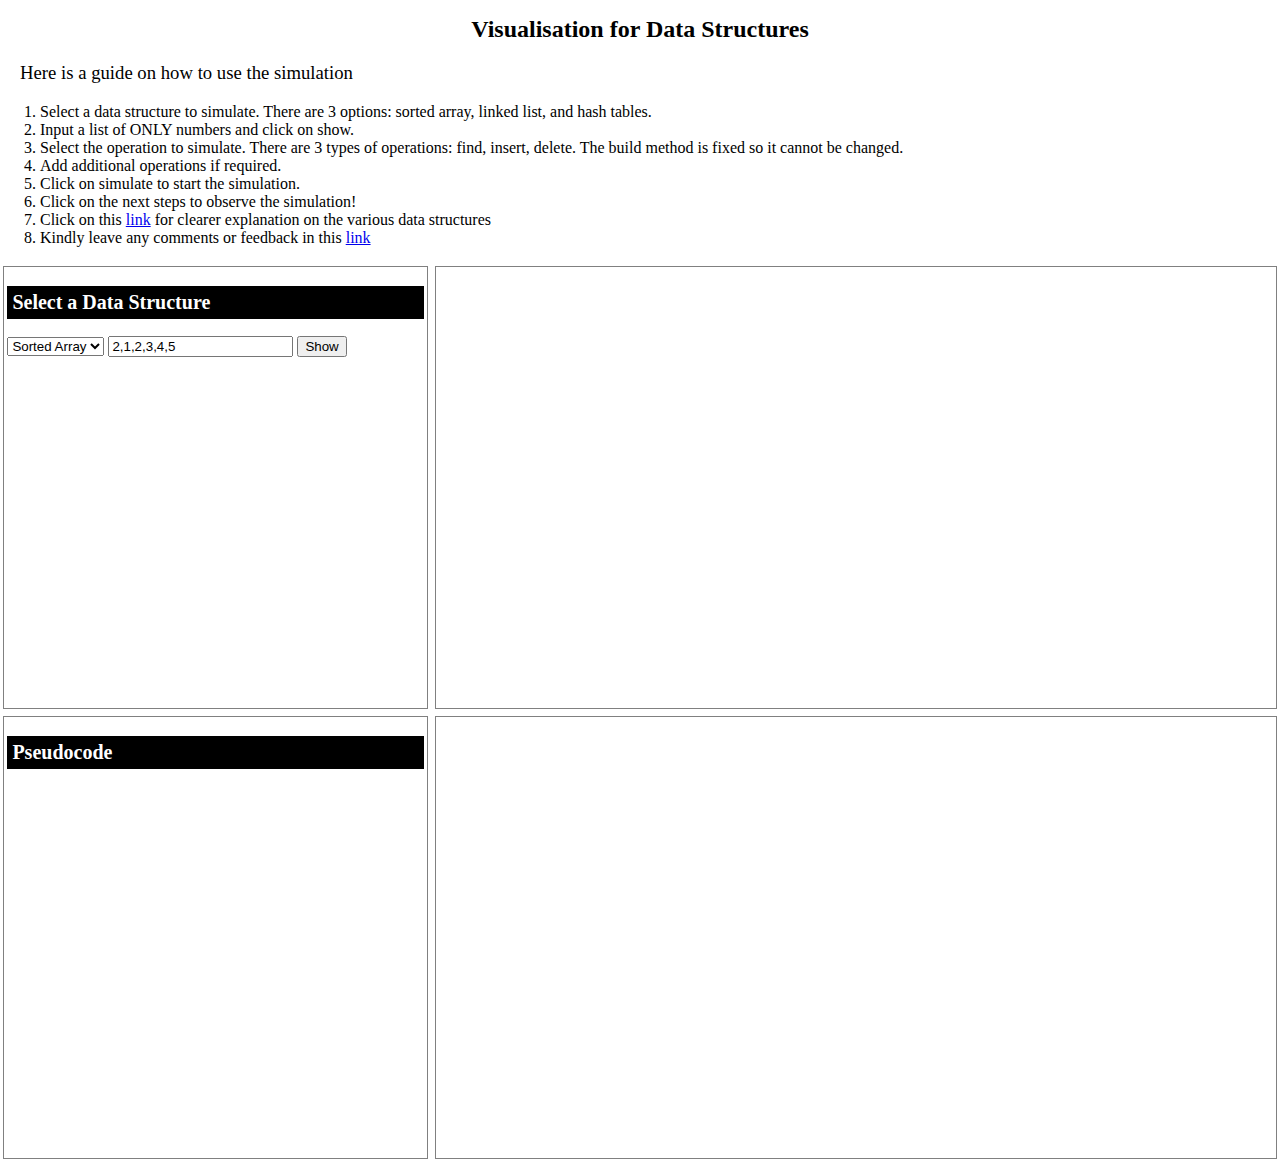
<file: datastructure/index.html>
<!-- 1,2,3,-2,1,0,20,3,90,6-->
  <!DOCTYPE html>
  <html lang="en">
    <head>
      <meta charset="UTF-8">
      <title>Pedagogical Simulation of Basic Data Structures</title>
      <link rel="stylesheet" href="style.css"> 
    </head>
    <body>
    <h1>Visualisation for Data Structures</h1>
    <h3>Here is a guide on how to use the simulation</h3>
    <ol>
      <li>Select a data structure to simulate. There are 3 options: sorted array, linked list, and hash tables. </li>
      <li>Input a list of ONLY numbers and click on show.</li>
      <li>Select the operation to simulate. There are 3 types of operations: find, insert, delete. The build method is fixed so it cannot be changed.</li>
      <li>Add additional operations if required.</li>
      <li>Click on simulate to start the simulation.</li>
      <li>Click on the next steps to observe the simulation!</li>
      <li>Click on this <a href="https://evanchuamg.github.io/datastructure/about.html" target="_blank">link</a> for clearer explanation on the various data structures </li>
      <li>Kindly leave any comments or feedback in this <a href="https://docs.google.com/forms/d/e/1FAIpQLSfbwW3J6QEjh21xjCnPh0rpKJ6LQhCn7w5bSjYQIlm_nG4QWw/viewform" target="_blank">link</a></li>
    </ol>
    <div class="container">
      <div class="top">
        <div class="ds">
          
          <div class="data_class_div">
            <h2>Select a Data Structure</h2>
            <p></p>
            <select name="Data" id="data" required>
              <option value ="sorted_array">Sorted Array</option>
              <option value ="linked_list">Linked List</option>
              <option value ="hash_table">Hash Table</option>
            </select>
            <input name="input_list" id="input_list" required placeholder="comma-separated numbers" value="2,1,2,3,4,5">
            <input name="hash_num" id="hash_num" class="hash_input" type="number" min="1" max="31" step="1" value="2" style="display: none;" placeholder="Hash">
            <input name="mod_num" id="mod_num" class="mod_input" type="number" min="1" max="31" step="1" value="3" style="display: none;" placeholder="MOD">
            
            <button id="show" onclick=start_data()>Show</button>
            <button id="restart_ds" style="display:none" onclick=restart_all()>Restart DS</button>
          </div> <!--data_class_div-->

          <div id="operation_div" class="operation_class_div" style="display:none;" >
            <h2>Operations</h2>
            <p></p>
            <select name="build_button" id="build_button" required>
                <option value ="build">build</option>
              </select>
                <p></p>
            <div id="operation_indiv_div0">
              <select name="ops" id="ops" required>
                <option value ="find">find</option>
                <option value ="insert">insert</option>
                <option value ="delete">delete</option>
                </select>
                <input type="number" id = "ops_input" required placeholder="target number" value="1"> <!--ops input value-->
                <p></p>
            </div>
          
            <div id="add_operation" style="display:block;">
            </div> <!--add operation-->

            <div id="operation_button">
              <button id="add_operation_button" onclick=add_operation()>Add Operation</button>
              <button id="previous_button" style="display:none" onclick=previous_step(ds)>Previous</button>
              <button id="next_button" style="display:none" onclick=next_step(ds)>Next Step</button>
              <button id="simulate_ops_button" onclick=start_operation(ds)>Simulate</button>
              <button id="restart_ops_button" style="display:none" onclick=restart_operation();start_data();>Restart</button>   
              <p></p>
              <h4 id="target_value" style="display:none">Target value: </h4>
              <div id="target_num" style="display:inline-block"></div>
              <h4 id="ani_value" style="display:none">Animation stage: </h4>
              <div id="ani_number" style="display:inline-block"></div>
              
            </div> <!-- operation button-->
          </div> <!-- operation div-->
          </div> <!-- ds div-->
            
          
          <div id="data_parent" class="data_parent_class">
          </div> <!-- top left compare DS-->
          
          </div> <!-- top div-->
        
        <div class="bottom">
          <div id ="code_div" class="code">
            <h2>Pseudocode</h2>
            <div id ="build_code" style="display: none;"><pre>Build data structure</pre></div>
            <div id ="find_binary_code" style="display: none;">Binary Search<pre>            
  set left limit
  set right limit
  1. while left limit &lt; right limit:
      pointer = (left + right) / 2 
  2. if pointer &gt; target:
      right limit = pointer
  3. else if pointer &lt; target: 
      left limit = pointer
  4. else if pointer == target:
      return pointer           
  5. return not found              
            </pre>Time complexity: O(log n)</div>
            <div id ="find_linear_code" style="display: none;">Linear Search<pre>
  for element in array
  1.  if element = target
  2.    return target
  3.  else:
        continue            
            </pre>Time complexity: O(n)</div>
            <div id ="find_min_code" style="display: none;">Find Minimum<pre>
  1.  minimum value = first element of array
      for the next element in the array
  2.    if minimum value &gt; next element
  3.      minimum value = next element
  4.    return minimum value
            </pre>Time complexity: O(1)</div>
            <div id ="insert_code" style="display: none;">Insert<pre>
  1.  insert a number at the start
  2.  rebuild data structure            
            </pre>Time complexity: O(n)</div>  
            <div id ="delete_code" style="display: none;">Delete<pre>
  1.  search for element
  2.  remove element
            </pre>Time complexity: O(n)</div>
            
          </div> <!-- code div -->
        <div id="explain_div" class="explain_class">
          <div id="hash_equation" class="hash_equation" style="display: none;"></div>
        </div> <!-- explain div-->         
        </div> <!-- bottom div-->
      </div> <!--container div>--> 
      <script src="main_data_1.js"></script> <!-- change file name here -->

    </body>
  </html>
</file>
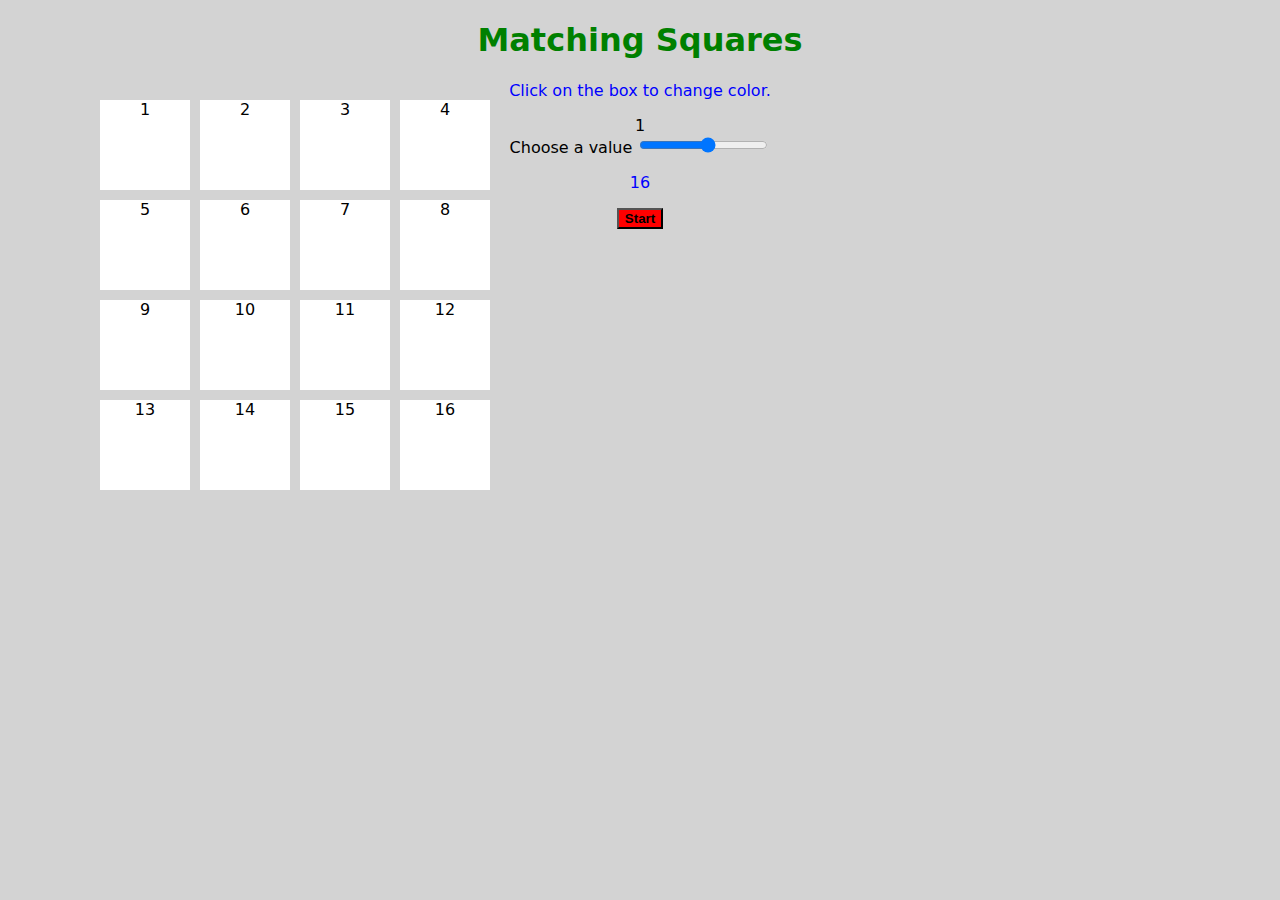
<file: matchingGame/index.html>
<!DOCTYPE html>
<html lang="en">
  <head>
    <meta charset="UTF-8">
    <title>Matching Game</title>
    <link rel="stylesheet"  href="style.css">
  </head>
  <body>
    <h1>Matching Squares</h1>
    <p>Click on the box to change color.</p>
    <div id="countDisplay">Count: </div> <!--not showing word count-->

    <label for="slider">Choose a value</label> 
    <input type="range" id="slider" name="slider" min="0" max="30" value="16" step="2">
    <p><span id="mySelect">16</span></p>

    <button id="button">Start</button>
    
    <script src="main.js">
    </script>
  </body>
</html>
</file>
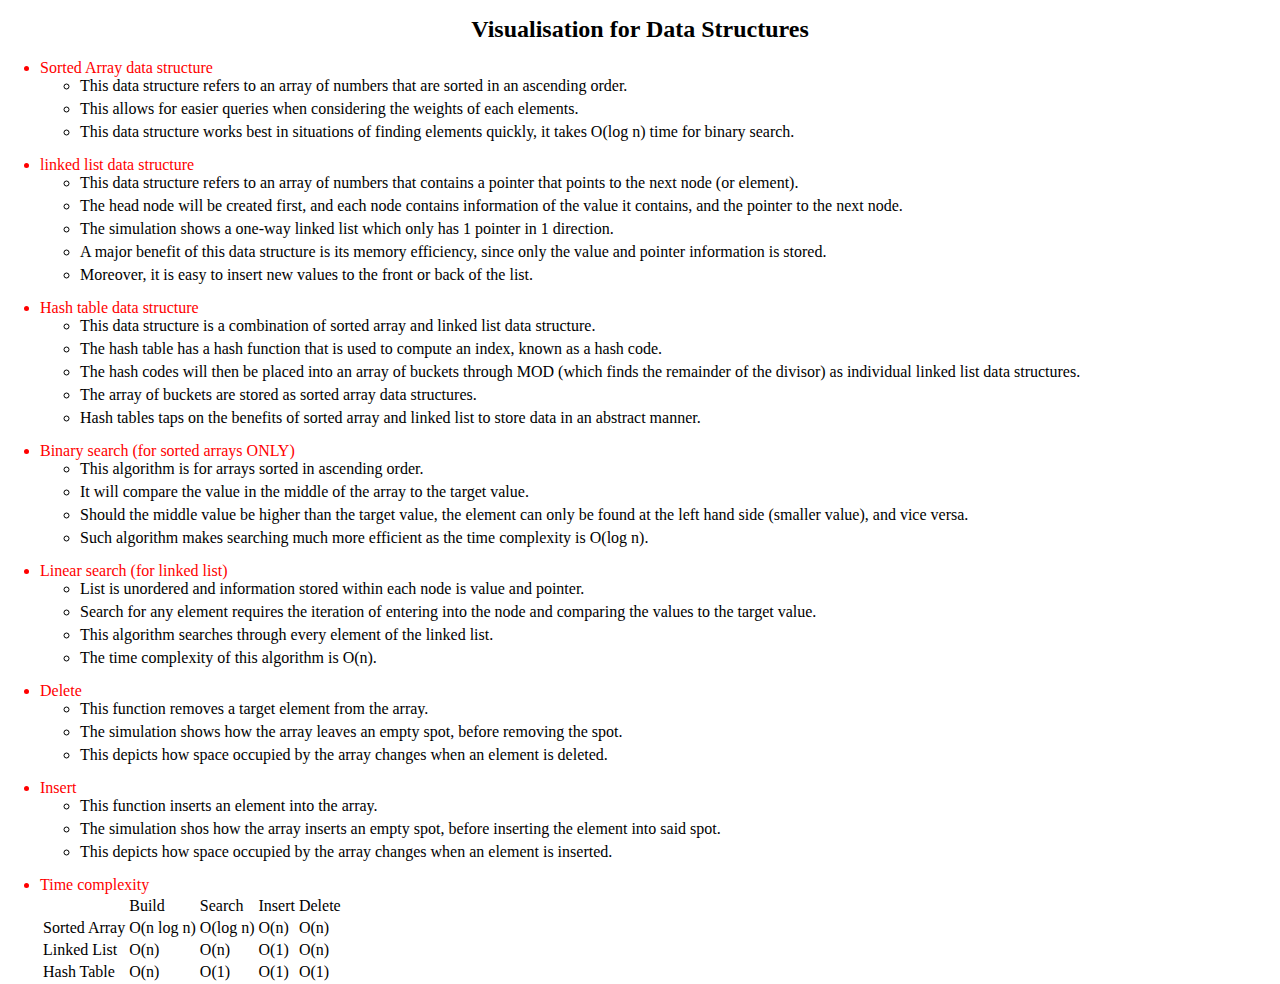
<file: datastructure/about.html>
<!DOCTYPE html>
<html lang="en">
  <head>
    <meta charset="UTF-8">
    <title>Pedagogical Simulation of Basic Data Structures</title>
    <link rel="stylesheet" href="style.css"> 
  </head>
  <body>
  <h1>Visualisation for Data Structures</h1>

  <ul class="main_point">
    <li>
        Sorted Array data structure 
        <ul class="sub_point">
            <li>This data structure refers to an array of numbers that are sorted in an ascending order.</li>
            <li>This allows for easier queries when considering the weights of each elements.</li>
            <li>This data structure works best in situations of finding elements quickly, it takes O(log n) time for binary search. </li>
        </ul>
    </li>
    <li>
        linked list data structure
        <ul class="sub_point">
            <li>This data structure refers to an array of numbers that contains a pointer that points to the next node (or element). </li>
            <li>The head node will be created first, and each node contains information of the value it contains, and the pointer to the next node. </li>
            <li>The simulation shows a one-way linked list which only has 1 pointer in 1 direction. </li>
            <li>A major benefit of this data structure is its memory efficiency, since only the value and pointer information is stored.</li>
            <li>Moreover, it is easy to insert new values to the front or back of the list. </li>
        </ul>
    </li>
    <li>
        Hash table data structure 
        <ul class="sub_point">
            <li>This data structure is a combination of sorted array and linked list data structure. </li>
            <li>The hash table has a hash function that is used to compute an index, known as a hash code. </li>
            <li>The hash codes will then be placed into an array of buckets through MOD (which finds the remainder of the divisor) as individual linked list data structures. </li>
            <li>The array of buckets are stored as sorted array data structures. </li>
            <li>Hash tables taps on the benefits of sorted array and linked list to store data in an abstract manner. </li>
        </ul>
    </li>
    <li>
        Binary search (for sorted arrays ONLY)
        <ul class="sub_point">
            <li>This algorithm is for arrays sorted in ascending order. </li>
            <li>It will compare the value in the middle of the array to the target value. </li>
            <li>Should the middle value be higher than the target value, the element can only be found at the left hand side (smaller value), and vice versa. </li>
            <li>Such algorithm makes searching much more efficient as the time complexity is O(log n). </li>
        </ul>
    </li>
    <li>
        Linear search (for linked list)
        <ul class="sub_point">
            <li>List is unordered and information stored within each node is value and pointer.</li>
            <li>Search for any element requires the iteration of entering into the node and comparing the values to the target value.</li>
            <li>This algorithm searches through every element of the linked list. </li>
            <li>The time complexity of this algorithm is O(n). </li>
        </ul>
    </li>
    <li>
        Delete
        <ul class="sub_point">
            <li>This function removes a target element from the array. </li>
            <li>The simulation shows how the array leaves an empty spot, before removing the spot.</li>
            <li>This depicts how space occupied by the array changes when an element is deleted.</li>
        </ul>
    </li>
    <li>
        Insert
        <ul class="sub_point">
            <li>This function inserts an element into the array. </li>
            <li>The simulation shos how the array inserts an empty spot, before inserting the element into said spot. </li>
            <li>This depicts how space occupied by the array changes when an element is inserted. </li>
        </ul>
    </li>
    <li>
        Time complexity
        <table>
            <tr>
                <td></td>
                <td>Build</td>
                <td>Search</td>
                <td>Insert</td>
                <td>Delete</td>
            </tr>
            <tr>
                <td>Sorted Array</td>
                <td>O(n log n)</td>
                <td>O(log n)</td>
                <td>O(n)</td>
                <td>O(n)</td>
            </tr>
            <tr>
                <td>Linked List</td>
                <td>O(n)</td>
                <td>O(n)</td>
                <td>O(1)</td>
                <td>O(n)</td>
            </tr>
            <tr>
                <td>Hash Table</td>
                <td>O(n)</td>
                <td>O(1)</td>
                <td>O(1)</td>
                <td>O(1)</td>
            </tr>
        </table>
    </li>
  </ul>
</body>
</html>
</file>
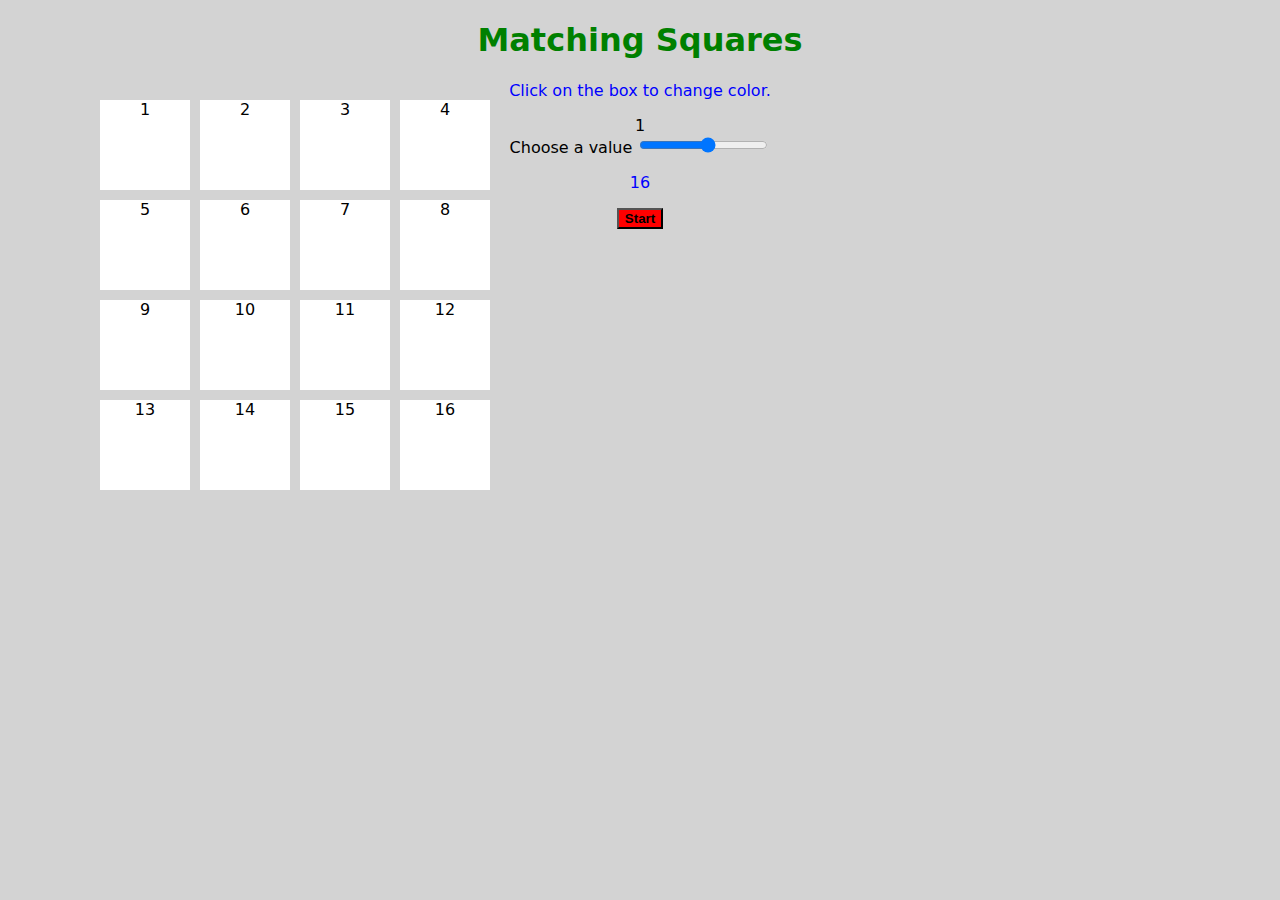
<file: matchingGame/Matching Game.html>
<!DOCTYPE html>
<html lang="en">
  <head>
    <meta charset="UTF-8">
    <title>Matching Game</title>
    <link rel="stylesheet"  href="style.css">
  </head>
  <body>
    <h1>Matching Squares</h1>
    <p>Click on the box to change color.</p>
    <div id="countDisplay">Count: </div> <!--not showing word count-->

    <label for="slider">Choose a value</label> 
    <input type="range" id="slider" name="slider" min="0" max="30" value="16" step="2">
    <p><span id="mySelect">16</span></p>

    <button id="button">Start</button>
    
    <script src="script 1.js">
    </script>
  </body>
</html>
</file>
<file: datastructure/style.css>
body, html {
    margin: 0;
    padding: 0;
    height: 100%;
}

.container {
    display: flex;
    flex-direction: column;
    height: 100vh;
}

.top, .bottom {
    display: flex;
    flex: 1;
}

.ds {
    flex: 1; /* Takes  1/3 of the top left space */
    text-align: left;
}

.code {
    flex: 1; /* Takes 1/3 of the bottom left space */
}

.data_parent_class, .explain_class {
    flex: 2; /* Takes 1/2 of the right space */
    flex-wrap: wrap;
    display: flex;
    overflow: auto; /* or overflow: scroll; */
    position: relative;
}

.child_hash_table_class {
    border: 1px solid transparent;   
    position: relative;
    width: 100px;
    margin: 0px;
    color: red;
}

.ds, .code, .data_parent_class, .explain_class {
    border: 1px solid grey;
    margin: 0.2rem;
    padding: 0.2rem;
}

.sorted_array_child_data_class{
    font-size:150%;
    display: flex;
    justify-content: center;
    align-items: center;
    width: 50px;
    height: 50px;
    margin: -45px;
    outline: 3px solid black;
    border: 10px solid transparent;   
    position: relative;
    transform: translate(-60%, 75%);
    transform-origin: center;
}

.linked_list_child_data_class{
    font-size:150%;
    display: flex;
    justify-content: center;
    align-items: center;
    width: 50px;
    height: 50px;
    margin: -30px;
    border-radius: 50%;
    border: 3px solid black;   
    position:relative;
    transform: translate(-100%, 70%);
    transform-origin: center;
}

.hash_table_child_data_class{
    font-size:100%;
    display: flex;
    justify-content: center;
    align-items: center;
    width: 50px;
    height: 50px;
    margin: 35px;
    border: 3px solid black;   
    border-radius: 50%;
    transform: translate(-10%, -10%);
    transform-origin: center;
    color: black;
    white-space: nowrap;
}

.child_mod_class{
    font-size:150%;
    display: flex;
    justify-content: center;
    align-items: center;
    width: 75px;
    height: 75px;
    margin: 5px;
    outline: 3px solid red;
    transform: translate(20%, 0%);
}

.arrow_right {
    top: 100%;
    left: 100%;
    width: 0;
    height: 0;
    transform: translate(-400%, -115%);
    transform-origin: left top;
    border-top: 20px solid transparent;
    border-bottom: 20px solid transparent;
    border-left: 20px solid black;
    position: absolute;
}

.arrow_down {
    top: 100%;
    left: 100%;
    width: 0;
    height: 0;
    transform: translate(-110%, -400%);
    transform-origin: center;
    border-top: 20px solid black;
    border-right: 20px solid transparent;
    border-left: 20px solid transparent;
    position: absolute;
}


/* hash equation stuff*/
.hash_equation {
    position: relative;
    font-size:200%;
}
.x_number, .hash_number, .mod_number, .answer_number {
    display: inline-block; /* Display the divs inline */
    position: relative; /* Relative positioning for absolute child elements */
    margin: 0px;
    padding: 0px;
}

.hash_input{
    color: blue;
    font-weight: bold;
  }
.mod_input{
  color: green;
  font-weight: bold;
}
/* hash equation stuff*/



h2{
    font-size: 20px;
    background-color: black;
    padding: 5px 5px;
    color: white
}

h1{
    font-size: 24px;
    text-align: center;
}

h3{
    margin-left: 20px;
    font-weight: normal;
}


.sub_point > li{
    padding-left: 0px;
    margin-bottom: 5px;
    color: black;
}
.main_point > li{
    padding-left: 0px;
    margin-bottom: 15px;
    color: red;
}

table{
    color:black;
}
</file>
<file: matchingGame/style.css>
body {
    font-family: system-ui;
    background:lightgrey;
    text-align: center;
  }
  h1 {color: green;} /*unable to change font colour*/
  p {color: blue}
  button {background-color: red;
  font-weight: bold;}
</file>
